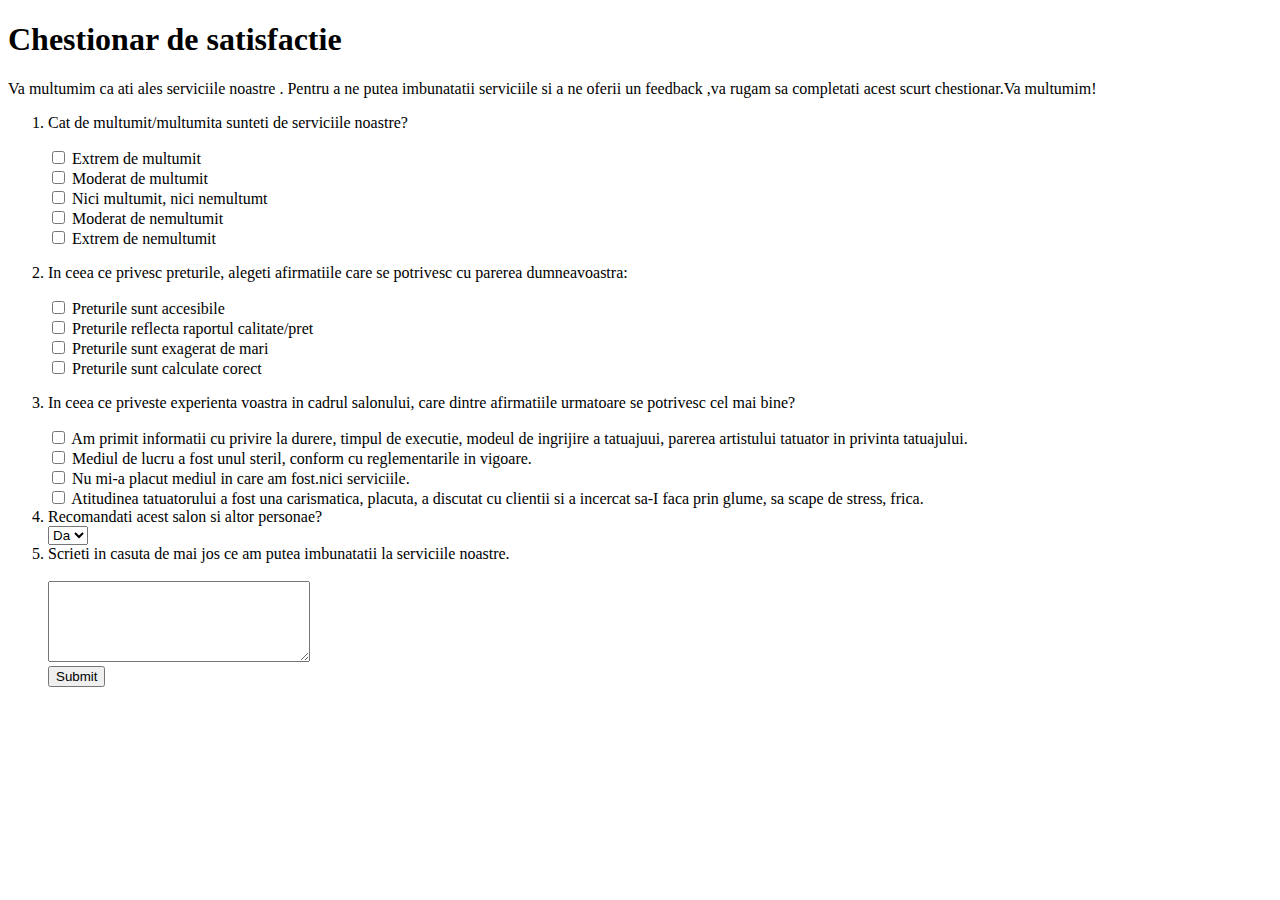
<file: chestionar.html>
<!DOCTYPE html>
<html lang="en">
<head>
    <meta charset="UTF-8">
    <meta name="viewport" content="width=device-width, initial-scale=1.0">
    <meta name="author" content="Borcan Ana-Maria"/>
    <meta name="description" content="Salonul de tatuaje din Tecuci, judetul Galati ofera servicii de calitate si preturi accesibile, pornind de la 150 de lei si ajugang pana la 4500 de lei in functie de model si complexitate. "/>
    <meta name="robots" name="index, follow">
    <meta property="og:title" content="Stefan Tattoo Tecuci">
    <meta property="og:site_name" content="Stefan Tattoo Tecuci">
    <meta property="og:type" content="website">
    <meta property="og:local" content="ro-RO">
    <title>Chestionar</title>
</head>
<body>
    <h1>Chestionar de satisfactie</h1>
    <p>Va multumim ca ati ales serviciile noastre . Pentru a ne putea imbunatatii serviciile si a ne  oferii un 
       feedback ,va rugam sa completati acest scurt chestionar.Va multumim!
    </p>
    <form>
        <ol>
            
                <li><p>Cat de multumit/multumita sunteti de serviciile noastre?</p></li> 
                <input type="checkbox" id="grad1" name="multumire" value="multumire">
                <label for="grad1">Extrem de multumit</label>
                <br>
                <input type="checkbox" id="grad2" name="multumire" value="multumire">
                <label for="grad2">Moderat de multumit</label>
                <br>
                <input type="checkbox" id="grad3" name="multumire" value="multumire">
                <label for="grad3">Nici multumit, nici nemultumt</label>
                <br>
                <input type="checkbox" id="grad4" name="multumire" value="multumire">
                <label for="grad4">Moderat de nemultumit</label>
                <br>
                <input type="checkbox" id="grad5" name="multumire" value="multumire">
                <label for="grad5">Extrem de nemultumit</label>  
      
            
                <li><p>In ceea ce privesc preturile, alegeti afirmatiile care se potrivesc cu parerea dumneavoastra:</p></li>
                <input type="checkbox" id="afirmatia1" name="afirmatii" value="afirmatii">
                <label for="afirmatia1">Preturile sunt accesibile </label>
                <br>
                <input type="checkbox" id="afirmatia2" name="afirmatii" value="afirmatii">
                <label for="afirmatia2">Preturile reflecta raportul calitate/pret</label>
                <br>
                <input type="checkbox" id="afirmatia3" name="afirmatii" value="afirmatii">
                <label for="afirmatia3">Preturile sunt exagerat de mari</label>
                <br>
                <input type="checkbox" id="afirmatia4" name="afirmatii" value="afirmatii">
                <label for="afirmatia4">Preturile sunt calculate corect</label>
                <br>

                <li><p>In ceea ce priveste experienta voastra in cadrul salonului, care dintre afirmatiile urmatoare se potrivesc cel mai bine?</p></li>
                <input type="checkbox" id="opinia1" name="pareri" value="pareri">
                <label for="opinia1">Am primit informatii cu privire la durere, timpul de executie, modeul de ingrijire a tatuajuui, parerea artistului tatuator in privinta tatuajului. </label>
                <br>
                <input type="checkbox" id="opinia2" name="pareri" value="pareri">
                <label for="opinia2">Mediul de lucru a fost unul steril, conform cu reglementarile in vigoare.</label>
                <br>
                <input type="checkbox" id="opinia3" name="pareri" value="pareri">
                <label for="opinia3">Nu mi-a placut mediul in care am fost.nici serviciile.</label>
                <br>
                <input type="checkbox" id="opinia4" name="pareri" value="pareri">
                <label for="opinia4">Atitudinea tatuatorului a fost una carismatica, placuta, a discutat cu clientii si a incercat sa-I faca prin glume, sa scape de stress, frica.</label>
                <br>

                <li><label for="option">Recomandati acest salon si altor personae?</label></li>
                <select id="option" name="option">
                    <option value="Da">Da</option>
                    <option value="Nu">Nu</option>
                </select>
                <li><label for="description">Scrieti in casuta de mai jos ce am putea imbunatatii la serviciile noastre. </label> </li>
                <br>
                <textarea id="description" name="description" rows="5" cols="30"></textarea>
                <br>
                <input type="submit" value="Submit">      
        </ol>
        
    </form>
</body>
</html>
</file>
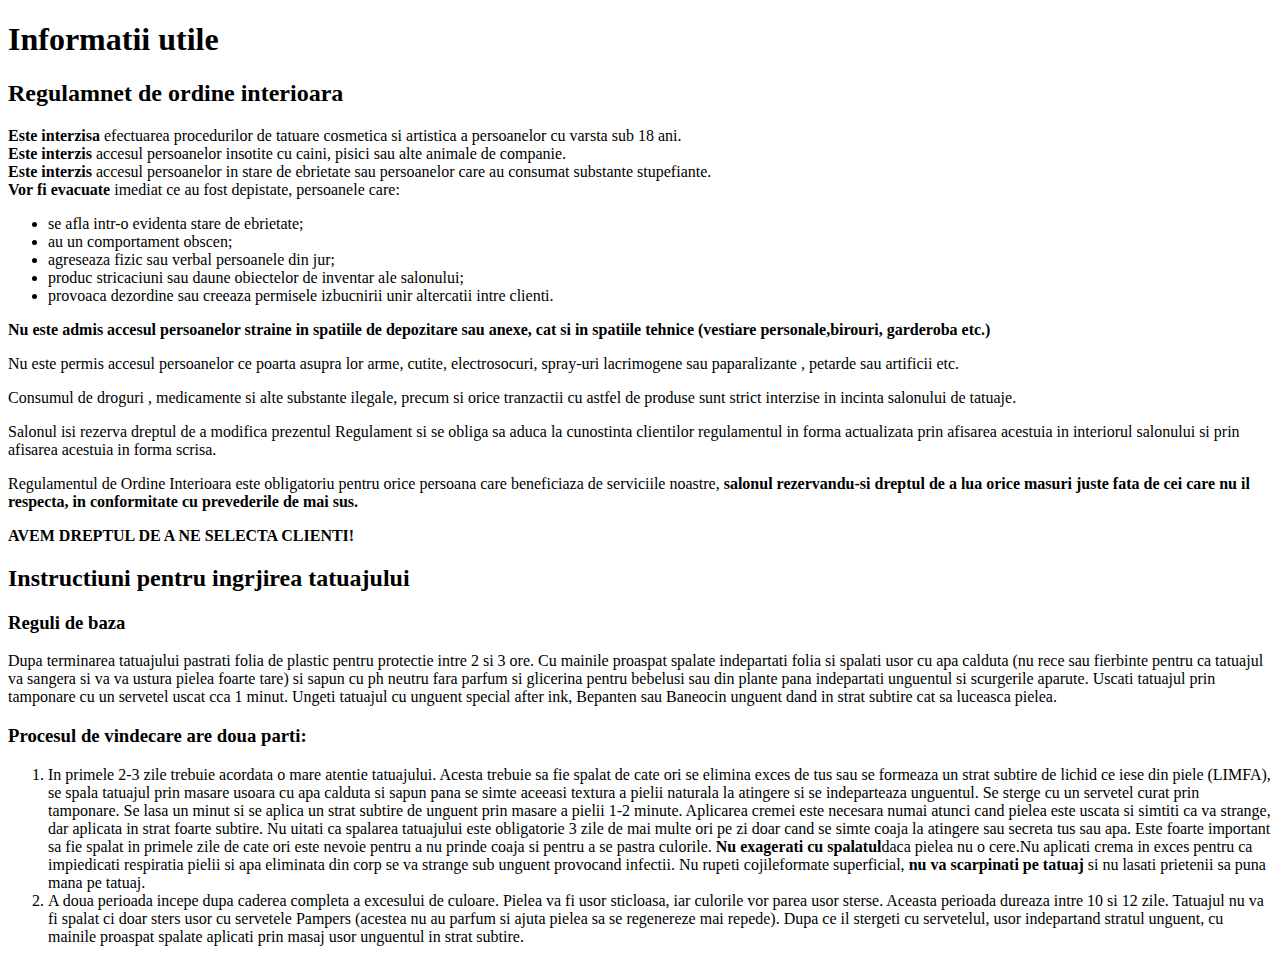
<file: Informatii utile.html>
<!DOCTYPE html>
<html lang="ro" lang="en">
<head>
    <meta charset="UTF-8">
    <meta name="viewport" content="width=device-width, initial-scale=1.0">
    <title>Info</title>
    <meta name="author" content="Borcan Ana-Maria"/>
    <meta name="description" content="Salonul de tatuaje din Tecuci, judetul Galati ofera servicii de calitate si preturi accesibile, pornind de la 150 de lei si ajugang pana la 4500 de lei in functie de model si complexitate. "/>
    <meta name="robots" name="index, follow">
    <meta property="og:title" content="Stefan Tattoo Tecuci">
    <meta property="og:site_name" content="Stefan Tattoo Tecuci">
    <meta property="og:type" content="website">
    <meta property="og:local" content="ro-RO">
</head>
<body>
<h1>Informatii utile</h1>
<div class="rules">
    <h2>Regulamnet de ordine interioara</h2>
    <p>
        <strong>Este interzisa</strong> efectuarea procedurilor de tatuare cosmetica si artistica a persoanelor cu varsta sub 18 ani.
        <br>
        <strong>Este interzis</strong> accesul persoanelor insotite cu caini, pisici sau alte animale de companie.
        <br>
        <strong>Este interzis</strong> accesul persoanelor in stare de ebrietate sau persoanelor care au consumat substante stupefiante.
        <br>
        <strong>Vor fi evacuate</strong> imediat ce au fost depistate, persoanele care:
        <ul>
            <li>se afla intr-o evidenta stare de ebrietate;</li>
            <li>au un comportament obscen;</li>
            <li>agreseaza fizic sau verbal persoanele din jur;</li>
            <li>produc stricaciuni sau daune obiectelor de inventar ale salonului;</li>
            <li>provoaca dezordine sau creeaza permisele izbucnirii unir altercatii intre clienti. </li>
        </ul>
        <strong>Nu este admis accesul persoanelor straine in spatiile de depozitare sau anexe, cat si in spatiile tehnice (vestiare personale,birouri, garderoba etc.)</strong>
    </p>
    <p>Nu este permis accesul persoanelor ce poarta asupra lor arme, cutite, electrosocuri, spray-uri lacrimogene sau paparalizante , petarde sau artificii etc.</p>
    <p>Consumul de droguri , medicamente si alte substante ilegale, precum si orice tranzactii cu astfel de produse sunt strict interzise in incinta salonului de tatuaje.</p>
    <p>Salonul isi rezerva dreptul de a modifica prezentul Regulament si se obliga sa aduca la cunostinta clientilor regulamentul in forma actualizata prin afisarea acestuia in interiorul salonului si prin afisarea acestuia in forma scrisa.</p>
    <p>Regulamentul de Ordine Interioara este obligatoriu pentru orice persoana care beneficiaza de serviciile noastre, <strong>salonul rezervandu-si dreptul de a lua orice masuri juste fata de cei care nu il respecta, in conformitate cu prevederile de mai sus.</strong></p>
    <p><strong>AVEM DREPTUL DE A NE SELECTA CLIENTI!</strong></p>
</div>

<div class="instruction">
    <h2>Instructiuni pentru ingrjirea tatuajului</h2>
    <h3>Reguli de baza </h3>
    <p>Dupa terminarea tatuajului pastrati folia de plastic pentru protectie intre 2 si 3 ore. Cu mainile proaspat spalate indepartati folia si spalati usor cu apa calduta (nu rece sau fierbinte pentru ca tatuajul va sangera si va va ustura pielea foarte tare) si sapun cu ph neutru fara parfum si glicerina pentru bebelusi sau din plante pana indepartati unguentul si scurgerile aparute. Uscati tatuajul prin tamponare cu un servetel uscat cca 1 minut. Ungeti tatuajul cu unguent special after ink, Bepanten sau Baneocin unguent dand in strat subtire cat sa luceasca pielea. </p>
    <h3>Procesul de vindecare are doua parti:</h3>
    <p>
        <ol>
            <li>In primele 2-3 zile trebuie acordata o mare atentie tatuajului. Acesta trebuie sa fie spalat de cate ori se elimina exces de tus sau se formeaza un strat subtire de lichid ce iese din piele (LIMFA), se spala tatuajul prin masare usoara cu apa calduta si sapun pana se simte aceeasi textura a pielii naturala la atingere si se indeparteaza unguentul. Se sterge cu un servetel curat prin tamponare. 
                Se lasa un minut si se aplica un strat subtire de unguent prin masare a pielii 1-2 minute. Aplicarea cremei este necesara numai atunci cand pielea este uscata si simtiti ca va strange, dar aplicata in strat foarte subtire. 
                Nu uitati ca spalarea tatuajului este obligatorie 3 zile de mai multe ori pe zi doar cand se simte coaja la atingere sau secreta tus sau apa. Este foarte important sa fie spalat in primele zile de cate ori este nevoie pentru a nu prinde coaja si pentru a se pastra culorile. <strong>Nu exagerati cu spalatul</strong>daca pielea nu o cere.<srong>Nu aplicati crema in exces</srong> pentru ca impiedicati respiratia pielii si apa eliminata din corp se va strange sub unguent provocand infectii. <strog>Nu rupeti cojile</strog>formate superficial, <strong>nu va scarpinati pe tatuaj </strong> si nu lasati prietenii sa puna mana pe tatuaj. 
            </li>
            <li>A doua perioada incepe dupa caderea completa a excesului de culoare. Pielea va fi usor sticloasa, iar culorile vor parea usor sterse. Aceasta perioada dureaza intre 10 si 12 zile. 
                Tatuajul nu va fi spalat ci doar sters usor cu servetele Pampers (acestea nu au parfum si ajuta pielea sa se regenereze mai repede). Dupa ce il stergeti cu servetelul, usor indepartand stratul unguent, cu mainile proaspat spalate aplicati prin masaj usor unguentul in strat subtire. 
            </li>
        </ol>
    </p> 
</div>
    
</body>
</html>
</file>
